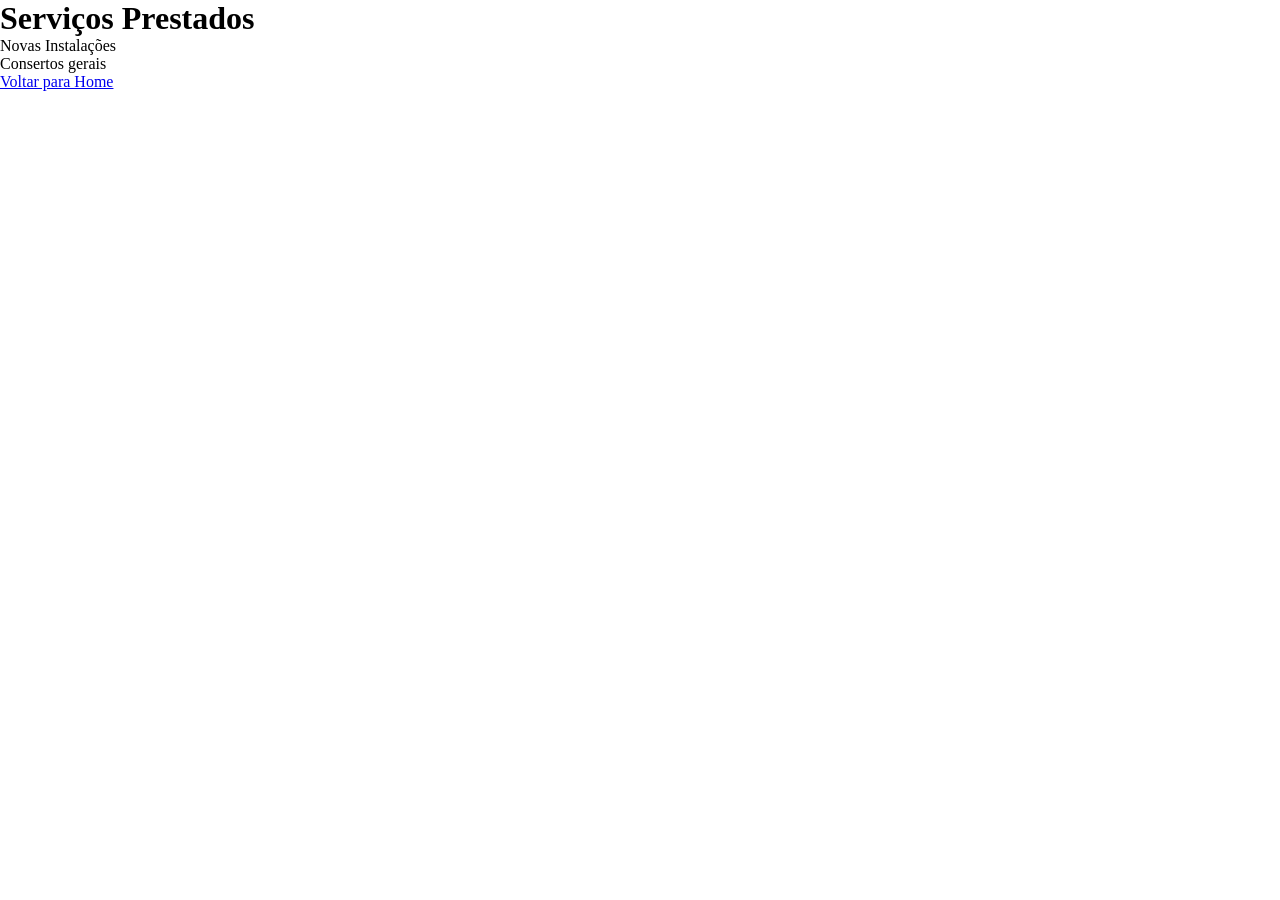
<file: servicos.html>
<!DOCTYPE html>
<html lang="pt-br">
<head>
    <meta charset="UTF-8">
    <meta name="viewport" content="width=device-width, initial-scale=1.0">
    <link rel="stylesheet" href="./servicos.css">
    <title>Servicos Disponiveis</title>
</head>
<body>
    <h1>Serviços Prestados</h1>

    <P>Novas Instalações</P>
    <P>Consertos gerais</P>

    <a href="index.html">Voltar para Home</a>
     


</body>
</html>
</file>
<file: servicos.css>
* {
    margin: 0;
    padding: 0;
    box-sizing: border-box;
    font-family: "mukta" sans-serif; 
}
</file>
